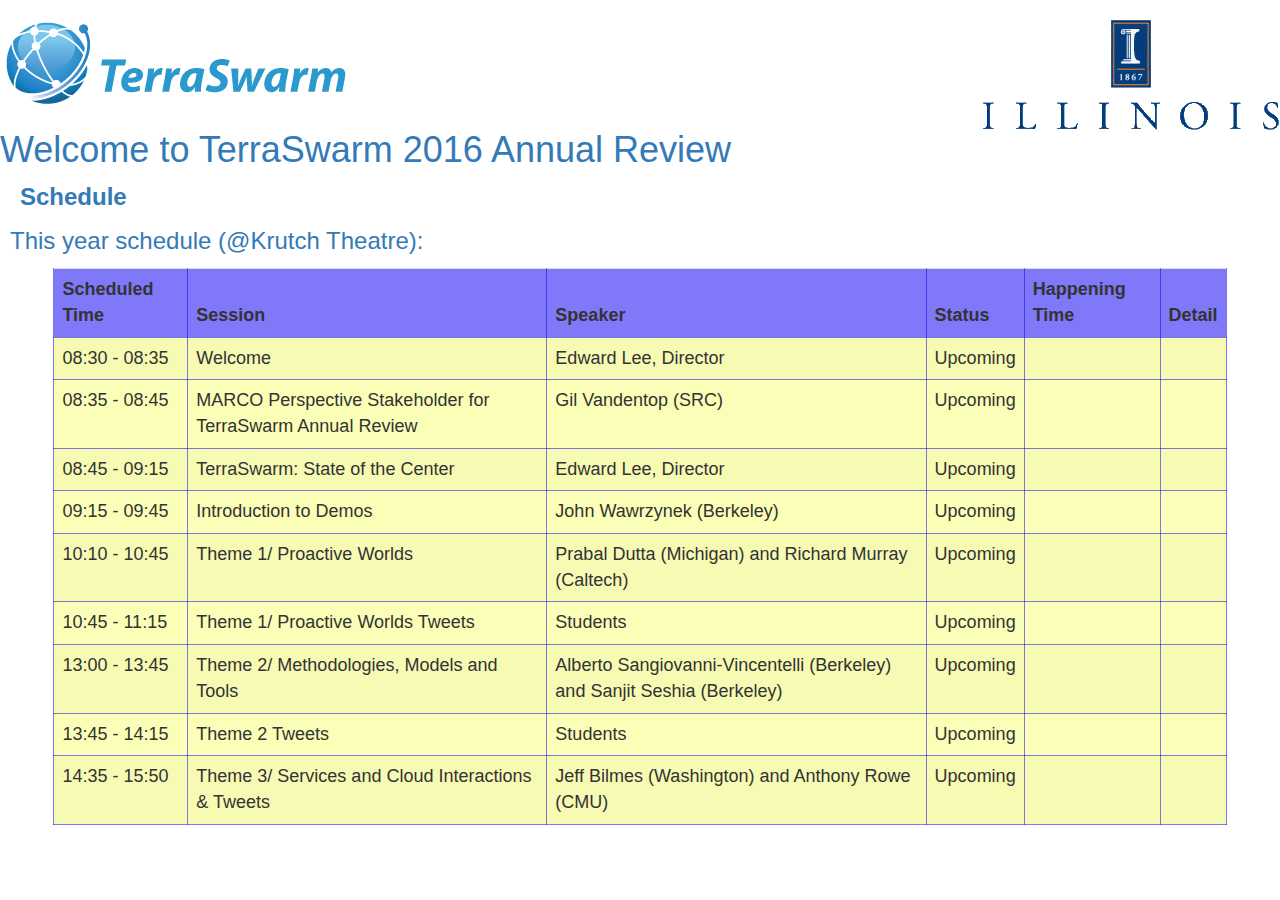
<file: index.html>
<!DOCTYPE html>
<html ng-app='RoutingApp'>
  <head>
    <meta charset="utf-8">
    <link rel="icon" type="image/png" sizes="32x32" href="./terra3232icon.png">
    <link rel="stylesheet" href="css/bootstrap.min.css">
    <link rel="stylesheet" href="css/styles.css">
    <title>TerraSwarm 2016</title>
  </head>
  <body>
    <h1 class="logo">
      <img class="pull-left" src="./logo4.png">
      <img class="pull-right" src="./ilogo_1867_vert_bold.gif">
    </h1>
    <h1>Welcome to TerraSwarm 2016 Annual Review</h1>

    <div class="tabs">
     <!-- <a ui-sref="event" ui-sref-active="activeTab">Event</a> -->
      <a ui-sref="schedule" ui-sref-active="activeTab">Schedule</a>
      <!-- <button ui-sref="tab2">Tab 2</button> -->
    </div>

    <ui-view></ui-view>

    <!-- Libraries -->
    <script src="lib/angular.min.js"></script>
    <script src="lib/angular-ui-router.min.js"></script>

    <!-- Modules -->
    <script src="src/utilities.js"></script>
    <script src="src/app.js"></script>


  </body>
</html>
</file>
<file: css/styles.css>
.logo{
	positon: relative;
}



h1{
	color:#337ab7;
	clear:both;
}
body {
  font-size: 1.2em;
}
/*table config*/
.table>thead>tr>th{
	background-color: rgba(19, 7, 243, 0.54);
}

td{
background-color: rgba(239, 253, 6, 0.29);
}
tr.success>td{
	background-color: rgba(9, 72, 239, 0.3);
}
tr.primary>td{
	background-color: rgb(7, 132, 239);
}
/*-------*/
div.tabs > a, div.tabs > button {
  margin-right: 10px;
  font-size: 2em;
}

div.tabs {
  margin: 10px;
}

.activeTab {
  font-weight: bold;
  margin: 10px;
}
.container{
	border:none;
	width: 94%;
    border-color: rgba(19, 7, 243, 0.54);/*#337ab7;*/
    border-width: 2px;
    margin: 0 auto;

}

div.introText{
	font-size: 2em;
	margin: 10px ;
	color:#337ab7;
}
table{
	float: auto;
	font-size: 1.5em;
}
.table-bordered>tbody>tr>td, .table-bordered>thead>tr>th{
	border:solid 1px;
	border-color: rgba(19, 7, 243, 0.54);
}
#realTime{
	color: red;
	text-align: center;
}
</file>
